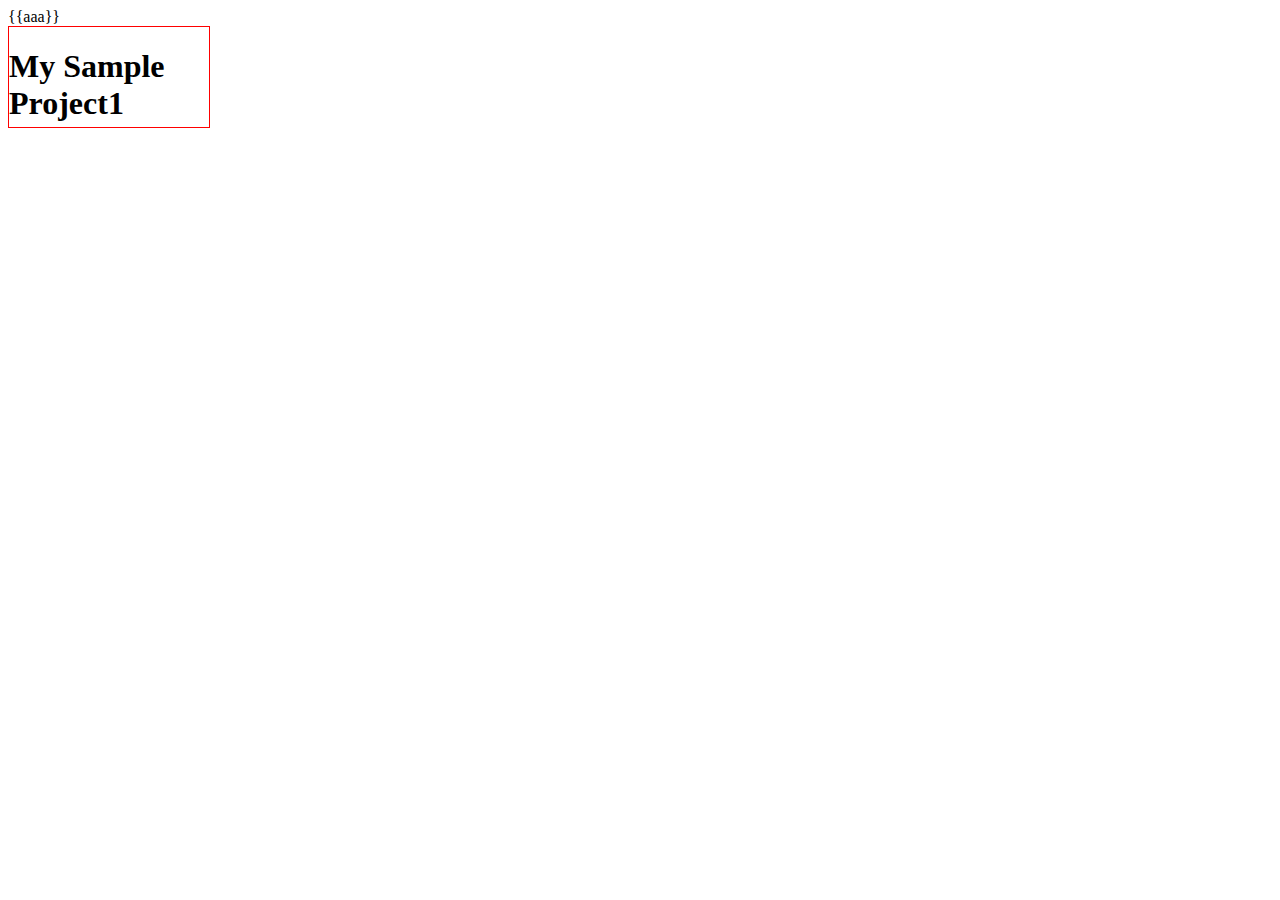
<file: index.html>
<!DOCTYPE html>
<html lank="ko" ng-app>
    <head>
        <title>My Sample Project</title>
        <!-- data-main attribute tells require.js to load
             scripts/main.js after require.js loads. -->
        <link href="./jquery.mCustomScrollbar.css" rel="stylesheet" />  
    </head>
    <body ng-controller="jin"> 
    	
        <div>{{aaa}}</div>
        <div style="width:200px; height:100px; overflow:hidden; border:1px solid red;">
        	<h1>My Sample Project1</h1>
        	<h1>My Sample Project</h1>
        	<h1>My Sample Project</h1>
        	<h1>My Sample Project</h1>
        	<h1>My Sample Project</h1>
        	<h1>My Sample Project</h1>
        	<h1>My Sample Project</h1>
        	<h1>My Sample Project</h1>
        	<h1>My Sample Project</h1>
        	<h1>My Sample Project</h1>
        	<h1>My Sample Project</h1>
        	<h1>My Sample Project</h1>
        	<h1>My Sample Project</h1>
        	<h1>My Sample Project</h1>
        	<h1>My Sample Project</h1>
        	<h1>My Sample Project</h1>
        	<h1>My Sample Project</h1>
        	<h1>My Sample Project</h1>
        	
        </div>
        <script id="requirejs" data-main="scripts/main01" src="scripts/require.js"></script>
       
    </body>
</html>
</file>
